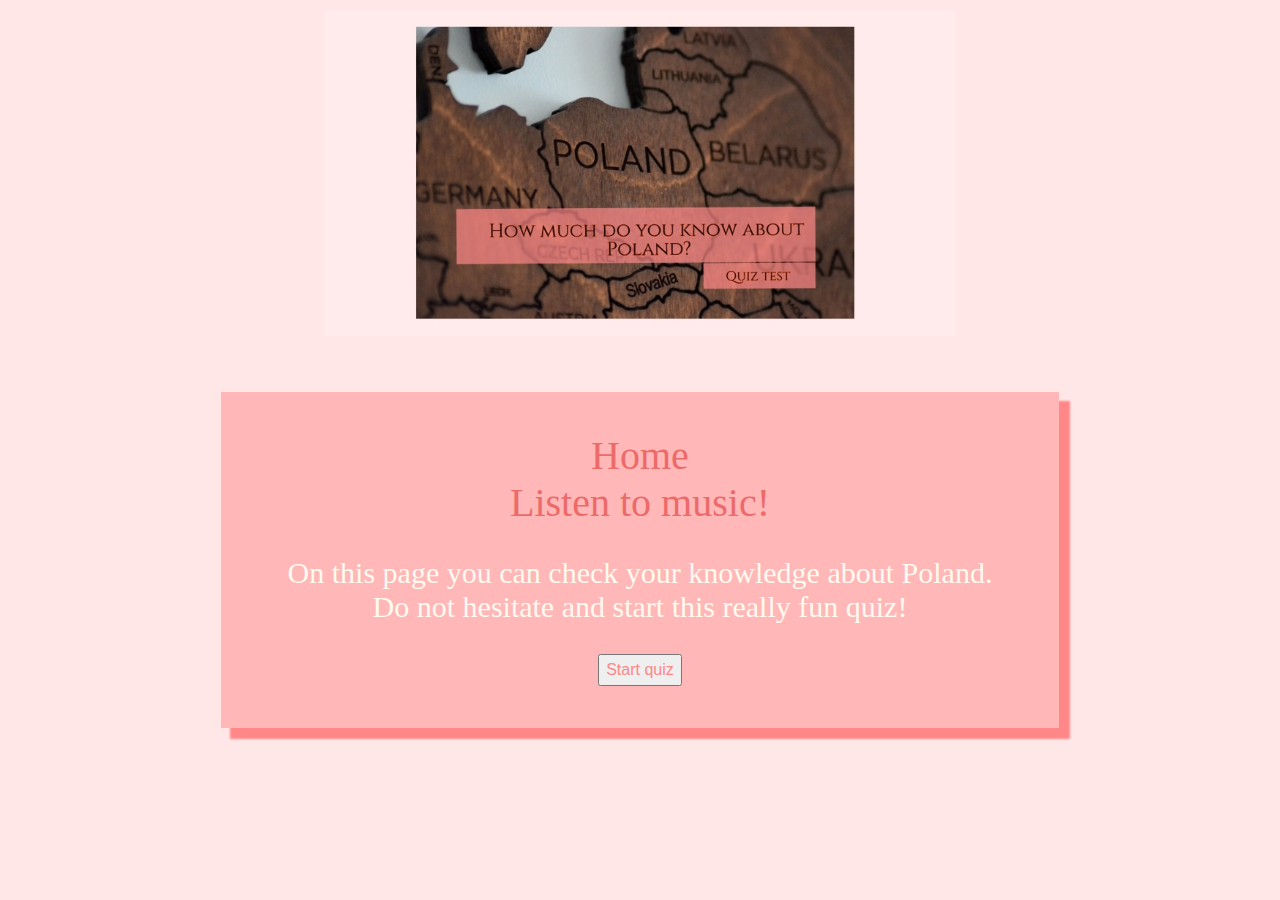
<file: quiz page.html>
<!DOCTYPE html>

<!-- 
                    thanks for beeing here! 
                here is my code for quiz page
-->

<html lang="en">
    <head>
        <!-- encoding UTF-8 used -->
        <meta charset="UTF-8">
        <!-- file import -->
        <link rel="stylesheet" href="style.css" type="text/css"/> 
        <title> Quiz about Poland </title>
        <a href="index.html"><img src="quiz.PNG" alt="Main Page"></a>
    </head>
    <body>
    <br><br>
<!-- 
            DIV with hyperlinks to home and playlist, 
            description and start quiz button 
-->
        <div class="div">
            <a href="index.html" target="targetframe">Home</a>
            <a href="songs.html" target="targetframe">Listen to music! </a>
            <div class="quizsection">
                <p>On this page you can check your knowledge about Poland. 
                <br>
                Do not hesitate and start this really fun quiz!</p>
                <button onclick="startQuiz()" id="startQuiz">Start quiz</button>
                <div id="questions"></div> 
            </div>
            
        <script>
            
    // This basic quiz is mostly based on
   // https://stackoverflow.com/questions/45387331/simple-quiz-with-javascript
  // changed few things and made it work how I wanted
            
    var allQuestions = [{
        question: "What is Fat Thursday? A day in the year where Polish:",
        choices: ["use a lot of oil to cook", "laugh at each other’s weight", "eat donuts all day", "eat fried chicken all day"],
        correctAnswer: 2
      },
      {
        question: "Poland is 312 679km2 of total area. It is similar in size to:",
        choices: ["Portugal ", "Argentina ", "Japan", "New Mexico, USA"],
        correctAnswer: 3
      },
      {
        question: "Poland is … in the world to develop a constitution:",
        choices: [" first", "second", "third", "tenth"],
        correctAnswer: 1
      },
      {
        question: "In Central Europe only Poland is home to:",
        choices: ["desert", "canyon	", "volcano", "mountains"],
        correctAnswer: 0
      },
      {
        question: "Flag of Poland consists of two colours:",
        choices: ["yellow and blue", "white and red	", "green and pink", "white and blue"],
        correctAnswer: 1
      },
      {
        question: "There is the biggest castle in the world on Polish land. Where is it based?",
        choices: ["Krakow", "Gdansk", "Malbork", "Opole"],
        correctAnswer: 2
      },
      {
        question: "As Polish, we might find it offensive and rude when:",
        choices: ["you chew a gum while talking", "ask for food", "someone wears hat and/or shoes in the Polish house", "someone won’t accept the invitation for the event"],
        correctAnswer: 2
      },
      {
        question: "On Easter Monday Polish people (what is called in Polish Smingus Dyngus) :",
        choices: ["play dominos", "play video games	", "play with fire", "split water on each other"],
        correctAnswer: 3
      },
      {
        question: "White lilies, chrysanthemums and red carnations are reserved exclusively (and should not be purchased for any other occasion) for:",
        choices: ["funerals", "weddings", "Fat Thursday", "birthdays"],
        correctAnswer: 0
      },
      {
        question: "What is Pierogi?",
        choices: ["Polish made scooter", "castle in Poland", "Polish dumplings", "Polish salt mine"],
        correctAnswer: 2
      },
      {
        question: "What is Marzanna?",
        choices: ["very popular Polish female name", "a straw doll made to say goodbye to winter", "homemade Polish bread"],
        correctAnswer: 1
      },
      {
        question: "Who is the most popular Polish footballer?",
        choices: ["Kamil Stoch", "Adam Malysz", "Robert Kubica", "Robert Lewandowski"],
        correctAnswer: 3
      },
      {
        question: "Polonez is the name of Polish:",
        choices: ["dance", "castle", "food"],
        correctAnswer: 0
      },
      {
        question: "Who was Karol Wojtyla?",
        choices: ["president", "footballer", "a Pope"],
        correctAnswer: 2
      },
      {
        question: "What is the population of Poland at the moment?",
        choices: ["10 mln", "105 mln", "25 mln", "38 mln"],
        correctAnswer: 3
      }
    ];

//function to start quiz
            
function startQuiz(){
    var i;
    var j;
    var k;
    for(i=0; i<allQuestions.length; i++){
        document.getElementById("questions").innerHTML +='<form id="question">Q'+(i+1)+': '+ allQuestions[i].question;
        
        for(j=0; j<allQuestions[i].choices.length; j++){
        	document.forms[i].innerHTML += '</div><div class="answer"><input name="q1" value="'+ allQuestions[i].choices[j] +'" id="value4" type="checkbox" class="biggercheckbox"/>' + allQuestions[i].choices[j] + '<br/>';
         }
     document.getElementById("questions").innerHTML +='</form><br/>';
    }
    document.getElementById("questions").innerHTML += '<button onclick="solveQuiz()">Check answers</button>';
}

//count the result
            
function solveQuiz(){
  var x;
  var txt = ' ';
  var i = 0;
  var correct = 0; 
  for(i = 0; i < document.forms.length;i++) { 
    x = document.forms[i]; 
    for(j = 0; j<x.length; j++){
      if(x[j].checked) { 
        correctAnswer = allQuestions[i].correctAnswer;
        if(x[j].value == allQuestions[i].choices[correctAnswer]){
          correct += 1;
        }
      }
   }
 }
 document.getElementById("questions").innerHTML += 'Correct answers: '+ correct;
}           
    document.forms[i].innerHTML += '</div><div class="answer"><input name="q1" value="'+ allQuestions[i].choices[j] +'" id="value4" type="radio" />' + allQuestions[i].choices[j] + '<br/>';
</script>
        </div>
        <br><br>
    </body>
</html>
</file>
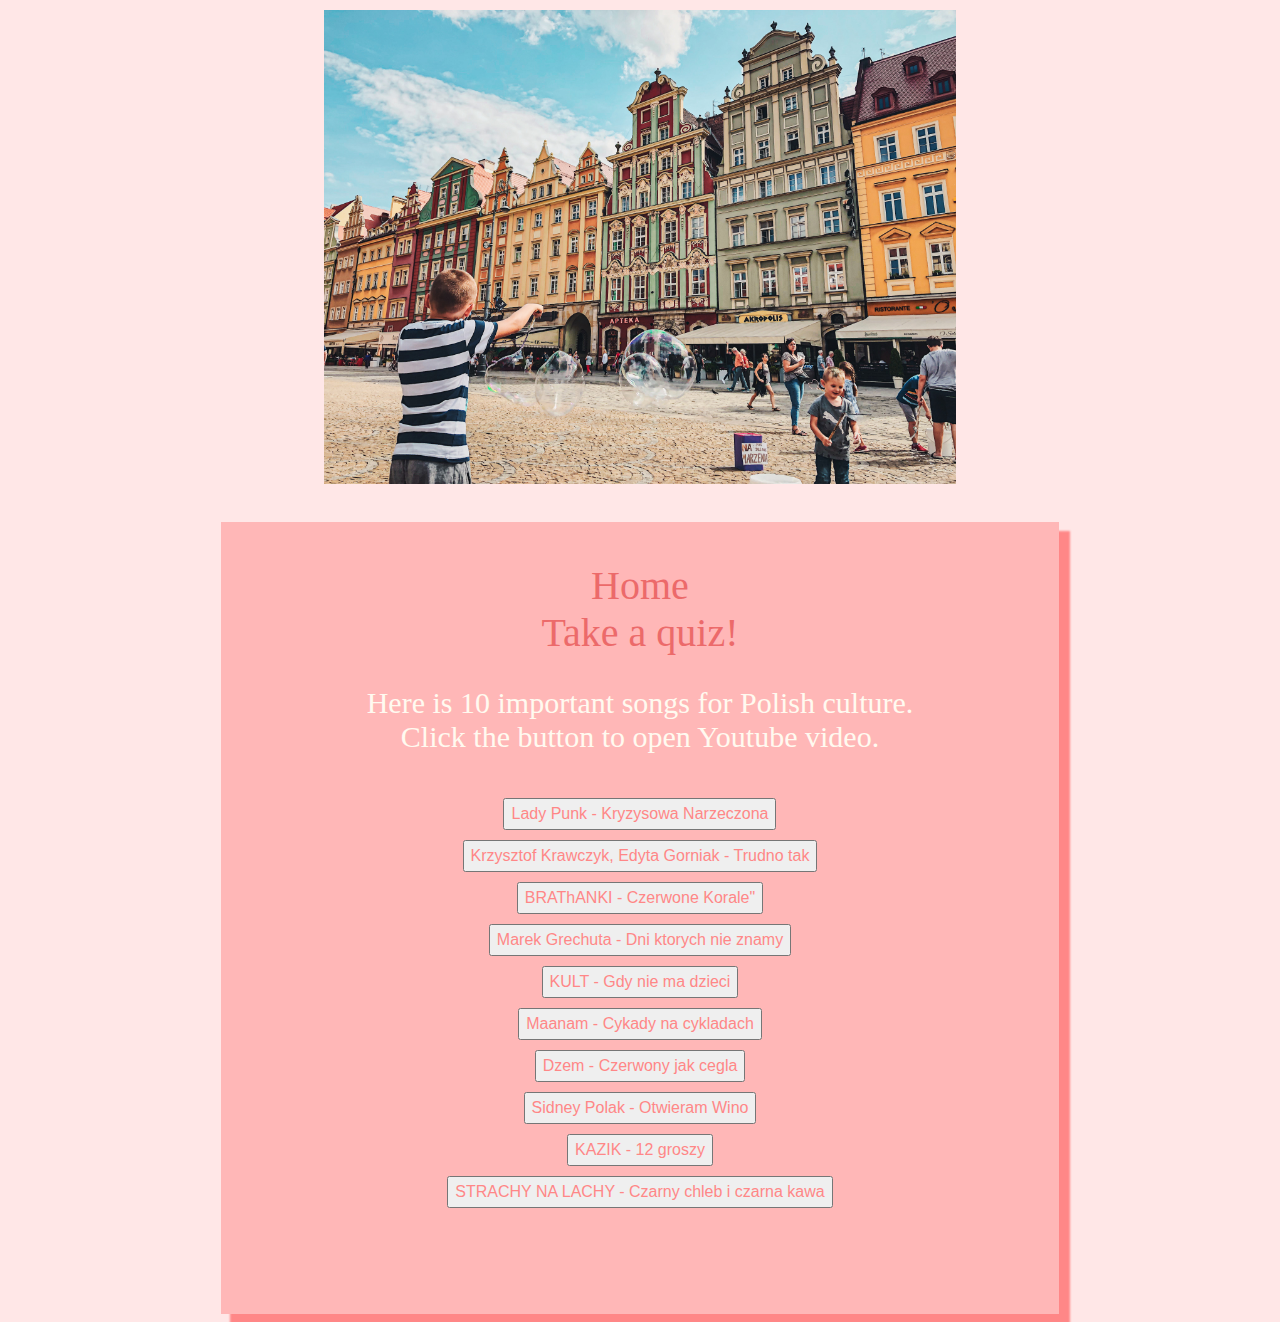
<file: songs.html>
<!DOCTYPE html>

<!-- 
                    thanks for beeing here! 
                here is my code for playlist page
-->

<html lang="en">
    <head>
                <!-- encoding UTF-8 used -->
        <meta charset="UTF-8">
                <!-- file import -->
        <link rel="stylesheet" href="style.css" type="text/css"/>
        <title> Mix of Polish classic and respectable songs! </title>
        <a href="index.html"><img src="pexels-tove-liu-3790871.jpg" alt="Polish city"></a>
    </head>
    <body>
    <br>
            <!-- DIV in which I put my HTML code for a playlist that is connected to Youtube -->
        <div class="div">
            <!-- go home, take a quiz -->
        <a href="index.html" target="targetframe">Home</a>
        <a href="quiz%20page.html" target="targetframe">Take a quiz!</a>
            <p> Here is 10 important songs for Polish culture.
                <br>
                Click the button to open Youtube video. 
                <br><br>
                <button class="button" onClick="window.open('https://www.youtube.com/watch?v=SPnEpzUy2V4&ab_channel=adas253');"> Lady Punk - Kryzysowa Narzeczona </button>
                <button class="btn" onClick="window.open('https://www.youtube.com/watch?v=kpUWMl0gLEQ&ab_channel=kkrawczykOnVEVO');"> Krzysztof Krawczyk, Edyta Gorniak - Trudno tak </button>
                <button class="btn" onClick="window.open('https://www.youtube.com/watch?v=SG8B4DT6ud8&ab_channel=BRAThANKIArchiwum');"> BRAThANKI - Czerwone Korale" </button>
                <button class="btn" onClick="window.open('https://www.youtube.com/watch?v=oG6pEolAKm8&ab_channel=Bor%C3%B3wka');"> Marek Grechuta - Dni ktorych nie znamy </button>
                <button class="btn" onClick="window.open('https://www.youtube.com/watch?v=I8NcELiIMHg&ab_channel=S.P.RECORDS');"> KULT - Gdy nie ma dzieci </button>
                <button class="btn" onClick="window.open('https://www.youtube.com/watch?v=mh8ZqQS1EPM&ab_channel=PolaJaniszewska');"> Maanam - Cykady na cykladach </button>
                <button class="btn" onClick="window.open('https://www.youtube.com/watch?v=n7h4l7ayAhU&ab_channel=D%C5%BCem-Topic');"> Dzem - Czerwony jak cegla </button>
                <button class="btn" onClick="window.open('https://www.youtube.com/watch?v=b16vSZMJ13k&ab_channel=SidneyPolak');"> Sidney Polak - Otwieram Wino </button>
                <button class="btn" onClick="window.open('https://www.youtube.com/watch?v=UAaW1BUSPP8&ab_channel=S.P.RECORDS');"> KAZIK - 12 groszy </button>
                <button class="btn" onClick="window.open('https://www.youtube.com/watch?v=gvDKuRP8vRE&ab_channel=S.P.RECORDS');"> STRACHY NA LACHY - Czarny chleb i czarna kawa </button>
              <br>
            </p>
        </div>
    </body>
</html>
</file>
<file: style.css>
/* CSS style */
         /* my personal favourite :) */
body {
    background-color: #ff8787;
    background: rgba(255, 135, 135, 0.2);
}

.div {
    background-color: rgba(255, 135, 135, 0.5);
    box-shadow: 10px 10px 2px 1px rgba(255, 135, 135, 1);
    padding: 40px;
    margin: auto;
    margin-left: auto;
    margin-right: auto;
    width: 60%;
    height: 100%;
    font-size: 40px;
    justify-content: center;
    display: block;
}

img{
    display:flex;
    max-width: 50%;
    width: auto;
    height: auto;
    margin: 10px auto 20px;
    display: block;
}

button {
    color: #ff8787;
    font-size: 25px;
    font-size: 16px;
    line-height: 16px;
    height: 32px;
    margin: 10px auto 2px;
    display: block;
}

a {
    outline: none;
    text-decoration: none;
    justify-content: center;
    text-align: center;
    display: block;
}

.fixed-bottom {
    outline: none;
    text-decoration: none;
    justify-content: center;
    text-align: center;
    display: block;
    color: #ff8787;
    font-size: 12px;
}

p {
   font-size: 30px;
   text-align: center;
    display: block;
    color:floralwhite;
        }

a:link{
    color: #ec6a6a;
}

a:visited{
    color: #ec6a6a;
}

a:active {
  background: #f4bbbb;
  color: #ec6a6a;
}

.biggercheckbox{
    zoom: 2;
}

.answer{
  color: #ff6c6c;
}
</file>
